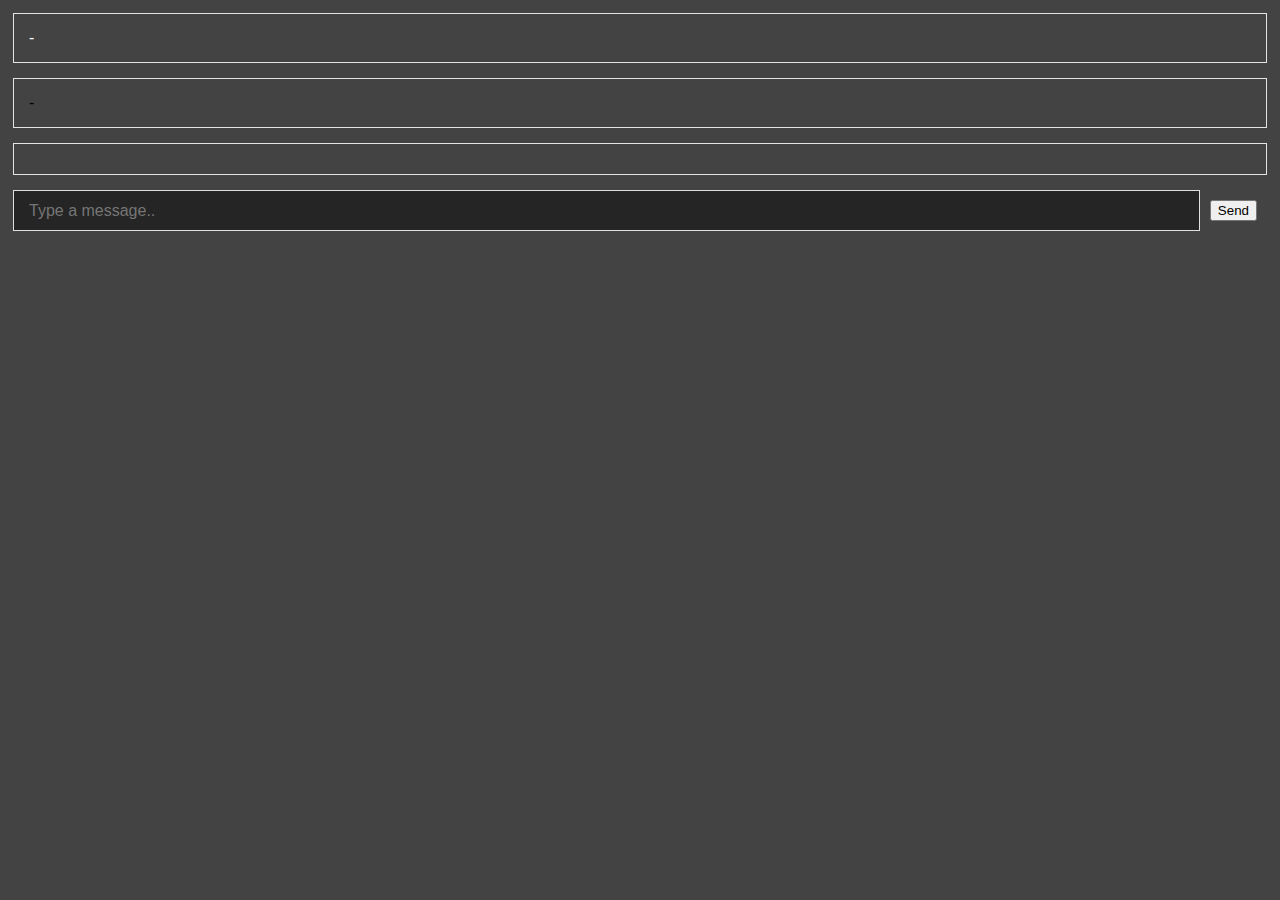
<file: chat/index.html>
<!DOCTYPE html>
<html>
<head>
  <script type='text/javascript' src='https://cdn.scaledrone.com/scaledrone.min.js'></script>
  <!--<script type='text/javascript' src='http://0.0.0.0:8080/scaledrone.js'></script>-->
  <meta charset="utf-8">
  <meta name="viewport" content="width=device-width">
  <style>
    body {
      box-sizing: border-box;
      margin: 0;
      padding: 13px;
      display: flex;
      flex-direction: column;
      max-height: 100vh;
      font-family: -apple-system, BlinkMacSystemFont, sans-serif;
      background-color: #434343;
    }

    .members-count,
    .members-list,
    .messages {
      border: 1px solid #e4e4e4;
      padding: 15px;
      margin-bottom: 15px;
    }

    .messages {
      flex-shrink: 1;
      overflow: auto;
      color: white
    }

    .message {
      padding: 5px 0;
    }
    .message .member {
      display: inline-block;
    }

    .member {
      padding-right: 10px;
      position: relative;
    }

    .message-form {
      display: flex;
      flex-shrink: 0;
    }
    .message-form__input {
      flex-grow: 1;
      border: 1px solid #dfdfdf;
      padding: 10px 15px;
      font-size: 16px;
      background-color: #252525
    }
    .message-form__button {
      margin: 10px;
    }
  </style>
</head>
<body>
  <div class="members-count" style="color:#FFFFFF">-</div>
  <div class="members-list">-</div>
  <div class="messages"></div>
  <form class="message-form" onsubmit="return false;">
    <input class="message-form__input" placeholder="Type a message.." type="text" style="color:#FFFFFF"/>
    <input class="message-form__button" value="Send" type="submit"/>
  </form>
  <script src="./script.js"></script>
</body>
</html>
</file>
